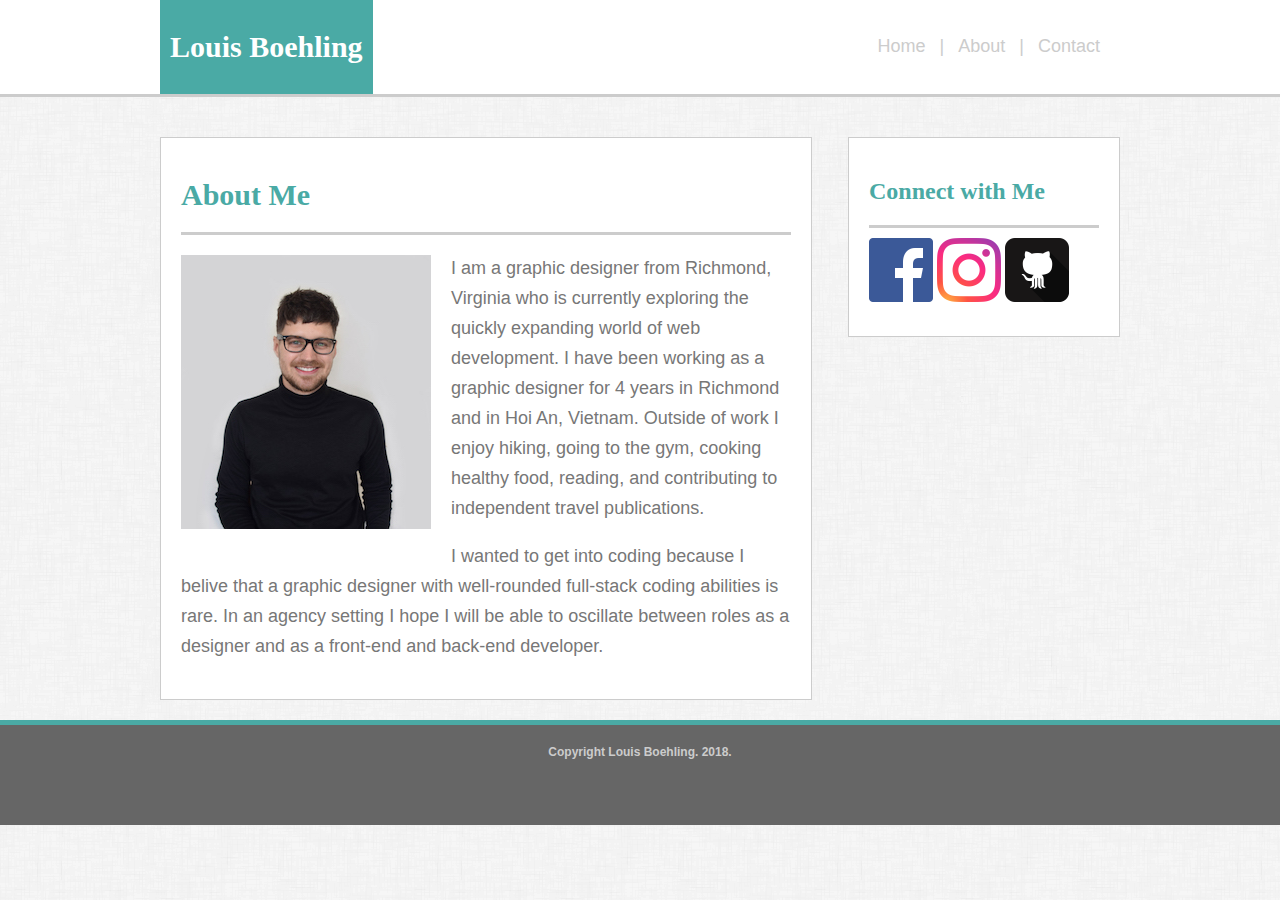
<file: index.html>
<!DOCTYPE html>
<html>
<head>
    <title>Louis Boehling Coding Portfolio</title>
    <link rel="stylesheet" type="text/css" href="./assets/css/style.css">
</head>

<body>
<header>
<div class="headerContent">
    <div class="name">
        <h1>Louis Boehling</h1></div> 
        <ul>
        <li><a href="portfolio.html">Home</a></li>
        <li class="divider">|</li>
        <li><a href="index.html">About</a></li>
        <li class="divider">|</li>
        <li><a href="contact.html">Contact</a></li>
        </ul>
    <div class="clear"></div>
</div>
</header>

<div class="pageContent">
<section>
   <div class="sectionContent">
       <div class="aboutMe"><h1>About Me</h1></div>
       <div class="picture"><img src="/assets/images/headshot.jpg"></div>
        <p>I am a graphic designer from Richmond, Virginia who is currently exploring the quickly expanding world of web development. I have been working as a graphic designer for 4 years in Richmond and in Hoi An, Vietnam. Outside of work I enjoy hiking, going to the gym, cooking healthy food, reading, and contributing to independent travel publications. </p>
        <p>I wanted to get into coding because I belive that a graphic designer with well-rounded full-stack coding abilities is rare. In an agency setting I hope I will be able to oscillate between roles as a designer and as a front-end and back-end developer.</p>
    </div>    
</section>

<aside>
    <div class="asideContent">
    <div class="connectWithMe"><h2>Connect with Me</h2></div>
    <div class="socialIcons">
            <a href="https://www.facebook.com/profile.php?id=100005972324718"><img src="./assets/images/facebook.png" height="64" width="64"></a>
            <a href="https://www.instagram.com/louisboehling/"><img src="./assets/images/instagram.png" height="64" width="64"></a>    
            <a href="https://github.com/louisboehling"><img src="./assets/images/github.png" height="64" width="64"></a>
    </div>
</aside>

</div>

<div class="clear"></div>

<footer>
    <div class="copyright">Copyright Louis Boehling. 2018.</div>
</footer>

</body>
</html>
</file>
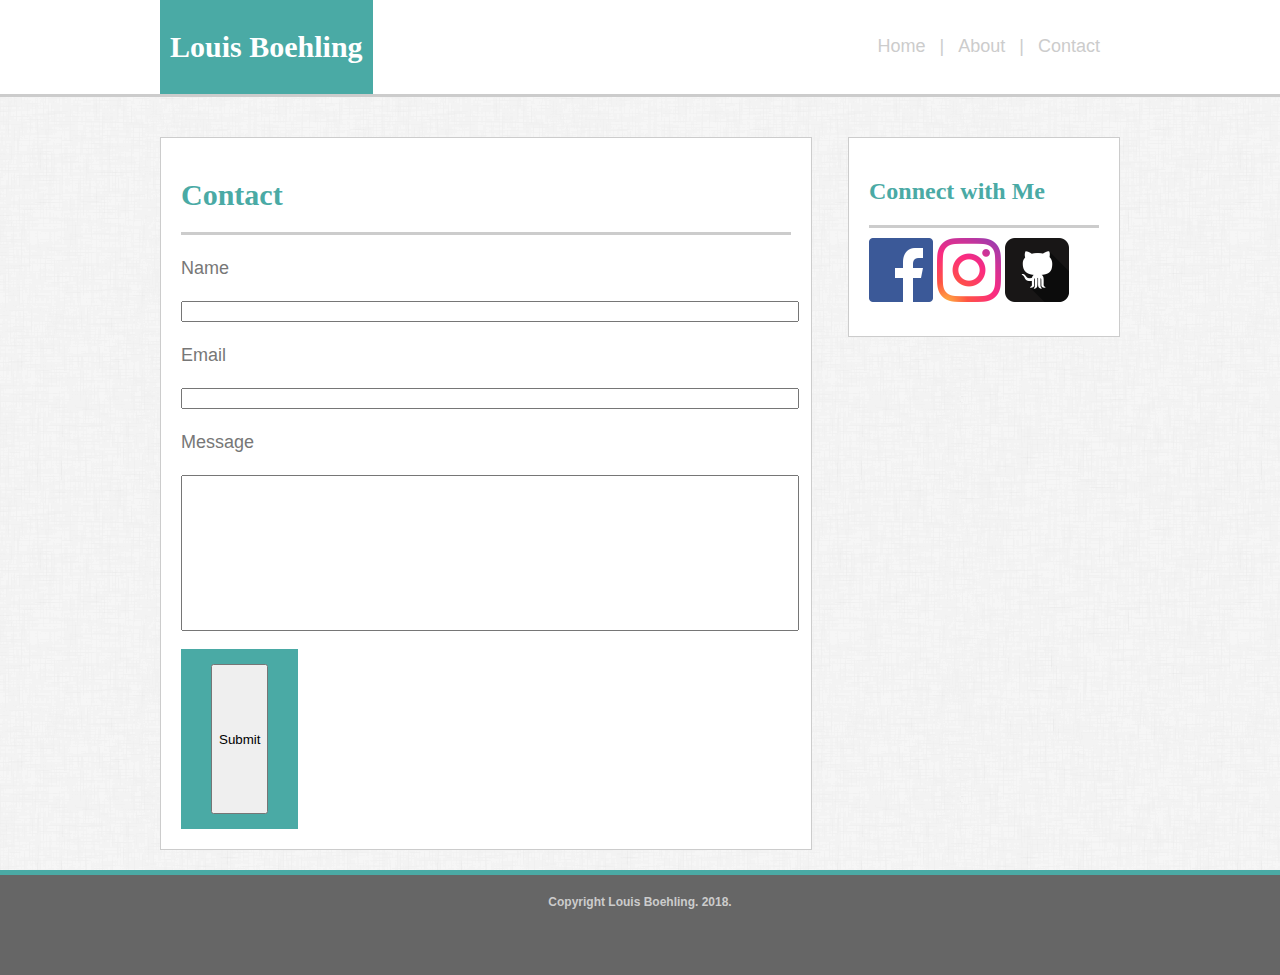
<file: contact.html>
<!DOCTYPE html>
<html>
<head>
    <title>Louis Boehling Coding Portfolio</title>
    <link rel="stylesheet" type="text/css" href="./assets/css/style.css">
</head>

<body>
<header>
<div class="headerContent">
    <div class="name">
        <h1>Louis Boehling</h1></div> 
        <ul>
        <li><a href="portfolio.html">Home</a></li>
        <li class="divider">|</li>
        <li><a href="index.html">About</a></li>
        <li class="divider">|</li>
        <li><a href="contact.html">Contact</a></li>
        </ul>
    <div class="clear"></div>
</div>
</header>

<div class="pageContent">
<section>
   <div class="sectionContent">
       <div class="aboutMe"><h1>Contact</h1></div>
       <div class="form">
       <form>
            <p>Name</p>
            <input type="text" name="firstname">
            <p>Email</p>
            <input type="text" name="lastname">
            <p>Message</p>
            <input type:"text" name="message">
            <br><br>
            <div class="button"><input type="submit" value="Submit"></div>
        </form>
        </div>
        
    </div>    
</section>

<aside>
    <div class="asideContent">
    <div class="connectWithMe"><h2>Connect with Me</h2></div>
    <div class="socialIcons">
            <a href="https://www.facebook.com/profile.php?id=100005972324718"><img src="./assets/images/facebook.png" height="64" width="64"></a>
            <a href="https://www.instagram.com/louisboehling/"><img src="./assets/images/instagram.png" height="64" width="64"></a>    
            <a href="https://github.com/louisboehling"><img src="./assets/images/github.png" height="64" width="64"></a>
    </div>
</aside>

</div>

<div class="clear"></div>

<footer>
    <div class="copyright">Copyright Louis Boehling. 2018.</div>
</footer>

</body>
</html>
</file>
<file: assets/css/style.css>
h1 {
    font-family: 'Georgia', Times, Times New Roman, serif;
    font-size: 30px;
}

h3 {
    font-family: 'Georgia', Times, Times New Roman, serif;
    font-size: 18px;
    color: #fff;
}

li {
    display: inline;
    font-family: 'Arial', 'Helvetica Neue', Helvetica, sans-serif;
    font-size: 18px;
}

p {
    font-family: 'Arial', 'Helvetica Neue', Helvetica, sans-serif;
    font-size: 18px;
    line-height: 30px;
    color: #777;
}

li a { 
    font-family: 'Arial', 'Helvetica Neue', Helvetica, sans-serif;
    font-size: 18px;
    color: #ccc;
    text-decoration: none;
}

.pageContent {
    padding: 20px 0px 20px 0px;
}

/* Background image */

body {
   background: url("../images/dust_scratches.png") repeat;
   margin: 0px;
}

/* header styles */


header {
    width: 100%;
    background: #fff;
    border-bottom-style: solid;
    border-width: 3px;
    border-color: #cccccc;
}

.headerContent {
    width: 960px;
    margin: auto;
}

.name {
    float: left;
    background: #4aaaa5;
    padding: 10px;
    color: #fff;
}

ul {
    float: right;
    padding: 20px;
}

li.divider {
    color: #ccc;
    padding: 0px 10px 0px 10px;
}

.clear {
    clear: both;
}

/* page content */

.pageContent {
    width: 960px;
    margin: auto;
}

section {
    float: left;
    width: 650px;
    background: #fff;
    border-style: solid;
    border-width: 1px;
    border-color: #ccc;
    margin: 20px 20px 20px 0px;
}

.picture {
    float: left;
    margin: 20px 20px 20px 0px;
}

.sectionContent {
    padding: 20px;
}

/* aside sytyling */

aside {
    float: right;
    width: 270px;
    background: #fff;
    border-style: solid;
    border-width: 1px;
    border-color: #ccc;
    margin: 20px 0px 0px 0px;

}

.asideContent {
    padding: 20px;
}

.aboutMe {
    width: 100%;
    background: #fff;
    border-bottom-style: solid;
    border-width: 3px;
    border-color: #cccccc;
    color: #4aaaa5;
}

.connectWithMe {
    width: 100%;
    background: #fff;
    border-bottom-style: solid;
    border-width: 3px;
    border-color: #cccccc;
    color: #4aaaa5;
}

.socialIcons { 
    margin: 10px 0px 10px 0px ;
}

/* footer content */

footer {
    width: 100%;
    height: 100px;
    background: #666666;
    border-top-style: solid;
    border-width: 5px;
    border-color: #4aaaa5;
    text-align: center;
}

.copyright {
    font-family: 'Arial', 'Helvetica Neue', Helvetica, sans-serif;
    font-size: 12px;
    font-weight: bold;
    color: #ccc;
    margin: 20px;
}

/* form styling */

form {
   width: 100%;
}

input {
    width: 100%;
}

input[name="message"] {
    height: 150px;
}

input[type="submit"] {
    height: 150px;
}

.button {
    background-color: #4aaaa5;
    padding: 15px 30px 15px 30px;
    text-align: center;
    text-decoration: none;
    display: inline-block;
    font-size: 16px;
}



/* portfolio styling */

.portfolio {
    padding-top: 20px;
}

.itemL {
    display: inline-block;
    background-size: cover;
    width: 283px;
    height: 200px;
    margin: 20px 20px 20px 0px;
}

.itemR {
    display: inline-block;
    background-size: cover;
    width: 283px;
    height: 200px;
    margin: 20px 0px 20px 20px;
}

.itemSpacing {
    padding-top: 120px;
}

.itemText {
    text-align: center;
    background: #4aaaa5;
    padding: 3px 0px 3px 0px;
}


/* responsive info */

@media screen and (max-width:959px) {
    .pageContent {
        width: 100%;
    }
    section {
        width: 100%;
    }
    aside {
        width: 100%;
    }
    .headerContent {
        width: 100%;
    }
    .itemL {
        display: inline-block;
        background-size: cover;
        width: 100%;
        height: 200px;
        margin: 20px 0px 20px 0px;
    }
    .itemR {
        display: inline-block;
        background-size: cover;
        width: 100%;
        height: 200px;
        margin: 20px 0px 20px 0px;
}
</file>
